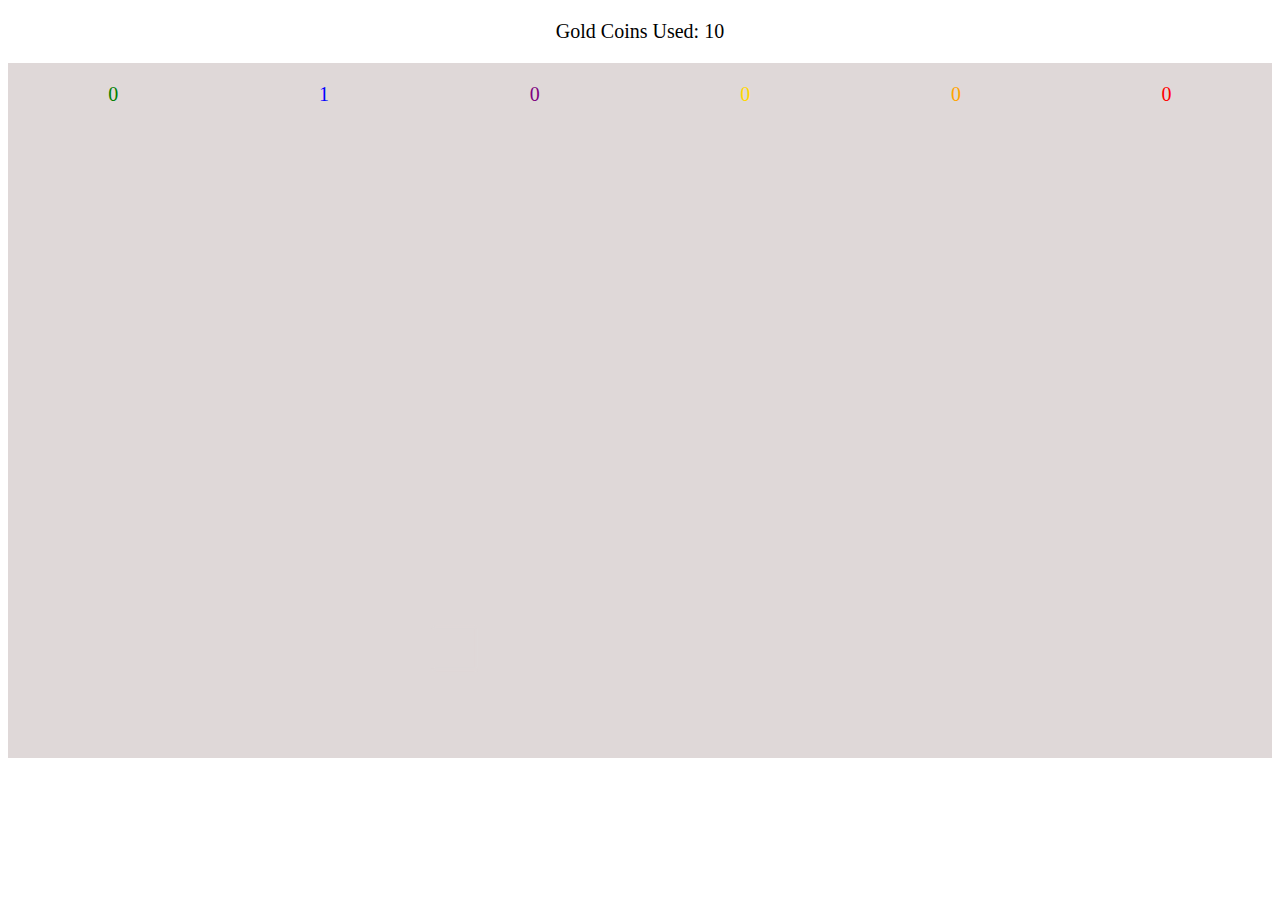
<file: index.html>
<!DOCTYPE html>
<html lang = "en">
  <head>
    <meta name = "viewport" value = "width=device-width, initial-scale = 1.0" >
	<link href = "expstyl.css" type = "text/css" rel = "stylesheet" />
	<title>Shakatu Rolll</title>
  </head>
  <body>
	<p id="gcused">0</p>
    <header class="count">
	  <p id="grn">0</p>
	  <p id="blu">0</p>
	  <p id="purp">0</p>
	  <p id="yell">0</p>
	  <p id="orng">0</p>
	  <p id="red">0</p>
	</header>
    <canvas id="board"></canvas>
	<script src = "expjs.js"></script>
  </body>
</html>
</file>
<file: expstyl.css>
* {
	border: 0;
}
p {
	font-size: 20px;
	text-align: center;
}
header {
	background-color: #dfd8d8;
}
#board {
	background-color: #dfd8d8;
	width: 100%;
}
.count {
	width: 100%;
	display: flex;
	justify-content: space-around;
}
#grn {
	color: green;
}
#blu {
	color: blue;
}
#purp {
	color: purple;
}
#yell {
	color: gold;
}
#orng {
	color: orange;
}
#red {
	color: red;
}
</file>
